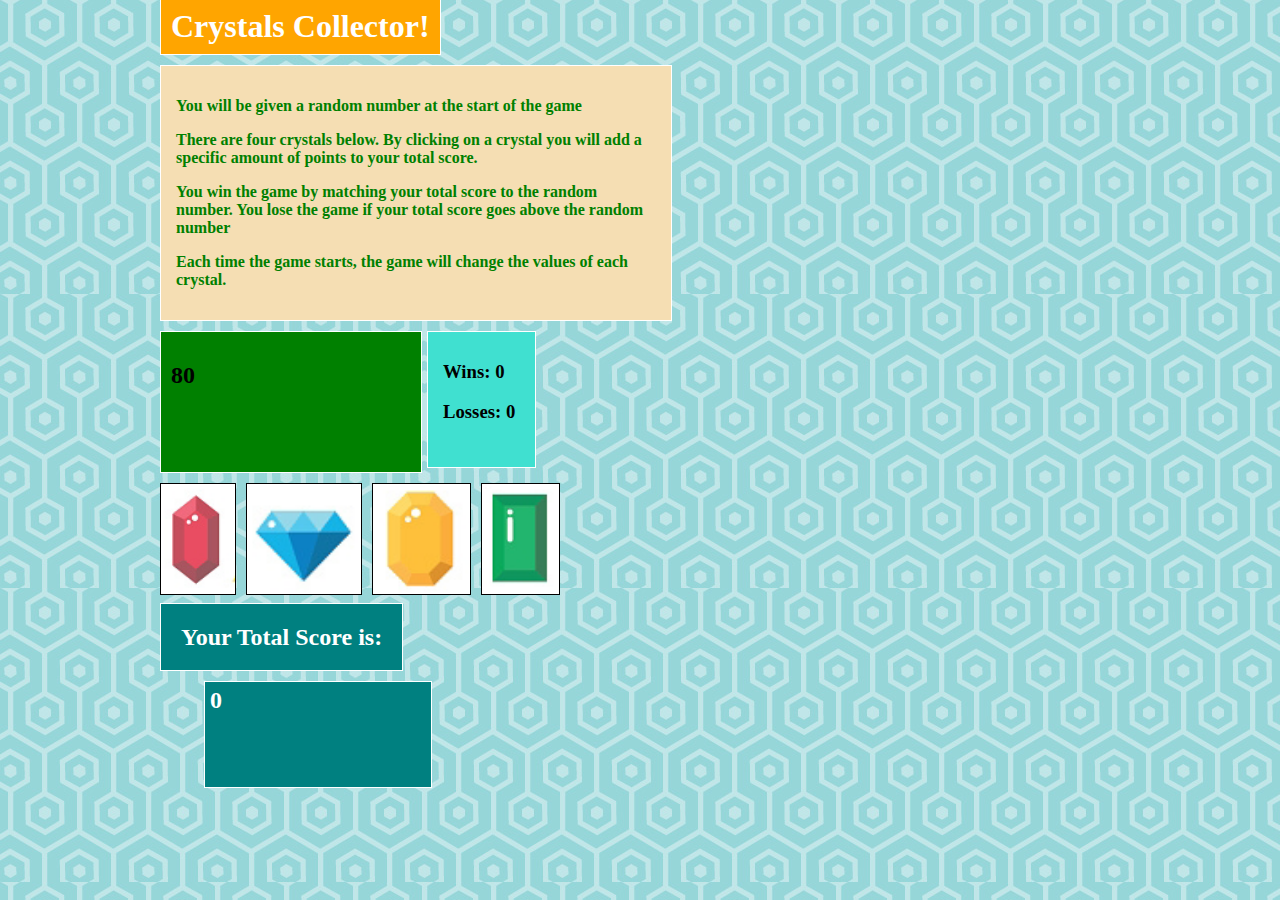
<file: index.html>
<!DOCTYPE html>
<html>
	<head>
		<title> Crystals Collector</title>
		<link rel="stylesheet" type="text/css" href="assets/css/style.css">
	</head>
	<body>

		<div id= "wrapper">

		<h1><span>Crystals Collector!</span></h1>
	
			<div id="instructions">
				<p>You will be given a random number at the start of the game</p>
				<p>There are four crystals below. By clicking on a crystal you will add a specific amount of points to your total score.</p>
				<p>You win the game by matching your total score to the random number. You lose the game if your total score goes above the random number</p>
				<p>Each time the game starts, the game will change the values of each crystal.</p>
			</div>

			<div class= "container">
				<div id="guessingNumber">
					<h2><span class="value"></span></h2>
				</div>

				<div id="scoreboard">
					<h3><span id="status"></span></h3>
					<h3>Wins: <span id="win"></span></h3>
					<h3>Losses: <span id="loss"></span> </h3>
				</div>
			</div>

			<div id="crystals"></div>

			<div id="totalScore"></div>
				<h2 id="yourTotalScore">Your Total Score is:</h2> 
				
			</div>

			<div id="yourScore">0</div>
		</div>

		<!-- adding jQuery -->

		<script type="text/javascript" src="https://code.jquery.com/jquery-2.2.0.min.js"></script>

		<script type="text/javascript" src="assets/javascript/game.js"></script>
	</body>
</html>
</file>
<file: assets/css/style.css>
body {
    background-image: url("../images/background.jpg");
}

h1 {
    background-color: orange;
    color: white;
    display: inline;
    clear: both;
    padding: 10px;
    border: solid 1px white;
}

#wrapper {
    width: 100%;
    max-width: 960px;
    margin: 0 auto;
}

#instructions {
    background-color: wheat;
    color: green;
    font-weight: bolder;
    width: 50%;
    clear: both;
    padding: 15px;
    margin-top: 20px;
    border: solid 1px white;
}

#guessingNumber {
    background-color: green;
    float: left;
    width: 25%;
    height: 120px;
    padding: 10px;
    margin-top: 10px;
    border: solid 1px white;   
}

#scoreboard {
    background-color: turquoise;
    display: inline-block;
    padding: 10px 20px 10px 15px;
    margin-top: 10px;
    margin-left: 5px;
    height: 115px;
    border: solid 1px white;
}

#crystals {
    margin-top: 15px;
    margin-bottom: 25px;
}

.crystalImage {
    height: 110px;
    border: solid 1px black;
    margin-left: 10px;
}

.crystalImage:first-child {
    margin-left: 0px;
}

#totalScore {
    margin-bottom: 5px;
}

#yourTotalScore {
    background-color: teal;
    color: white;
    display: inline;
    clear: both;
    padding: 20px;
    border: solid 1px white;
}

#yourScore {
    background-color: teal;
    color: white;
    width: 17.5%;
    height: 100px;
    margin-left: 196px;
    margin-top: 30px;
    border: solid 1px white;
    font-weight: bolder;
    font-size: 24px;
    padding-left: 5px;
    padding-top: 5px;
}
</file>
